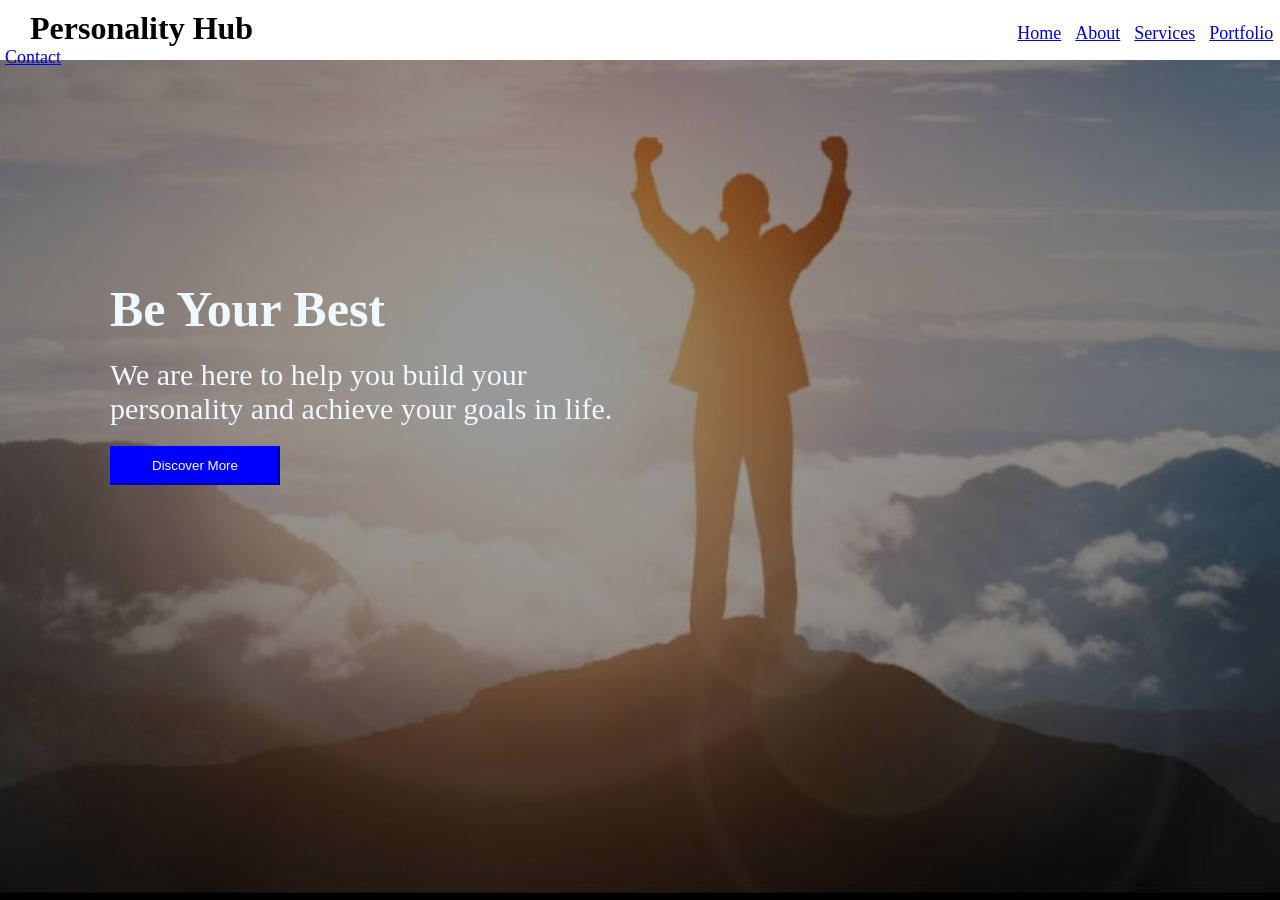
<file: index.html>
<!DOCTYPE html>
<html lang="en">
<head>
    <meta charset="UTF-8">
    <meta name="viewport" content="width=device-width, initial-scale=1.0">
    <title>Personality Hub</title>
    <link rel="stylesheet" href="style.css">
</head>
<body class="back">
    
    <div class="home" >
        <h1 >Personality Hub</h1>
        <ul>
            <li><a href="file:///C:/Users/gowsi/OneDrive/Desktop/Personality%20Hub/index.html">Home</a></li>
            <li><a href="file:///C:/Users/gowsi/OneDrive/Desktop/Personality%20Hub/about.html">About</a></li>
            <li><a href="file:///C:/Users/gowsi/OneDrive/Desktop/Personality%20Hub/services.html">Services</a></li>
            <li><a href="file:///C:/Users/gowsi/OneDrive/Desktop/Personality%20Hub/portfolio.html" >Portfolio</a></li>
            <li><a href="file:///C:/Users/gowsi/OneDrive/Desktop/Personality%20Hub/contact.html">Contact</a></li>
        </ul>

    </div >
    <div >
   <div class="tag">
        <h2 style="font-size: 50px;" >Be Your Best</h2>
        <p style="font-size: 30px;width: 550px;margin-top: 20px;">We are here to help you build your personality and achieve your goals in life.</p>
        <button>Discover More</button>
    </div>
   </div>
   
</body>
</html>
</file>
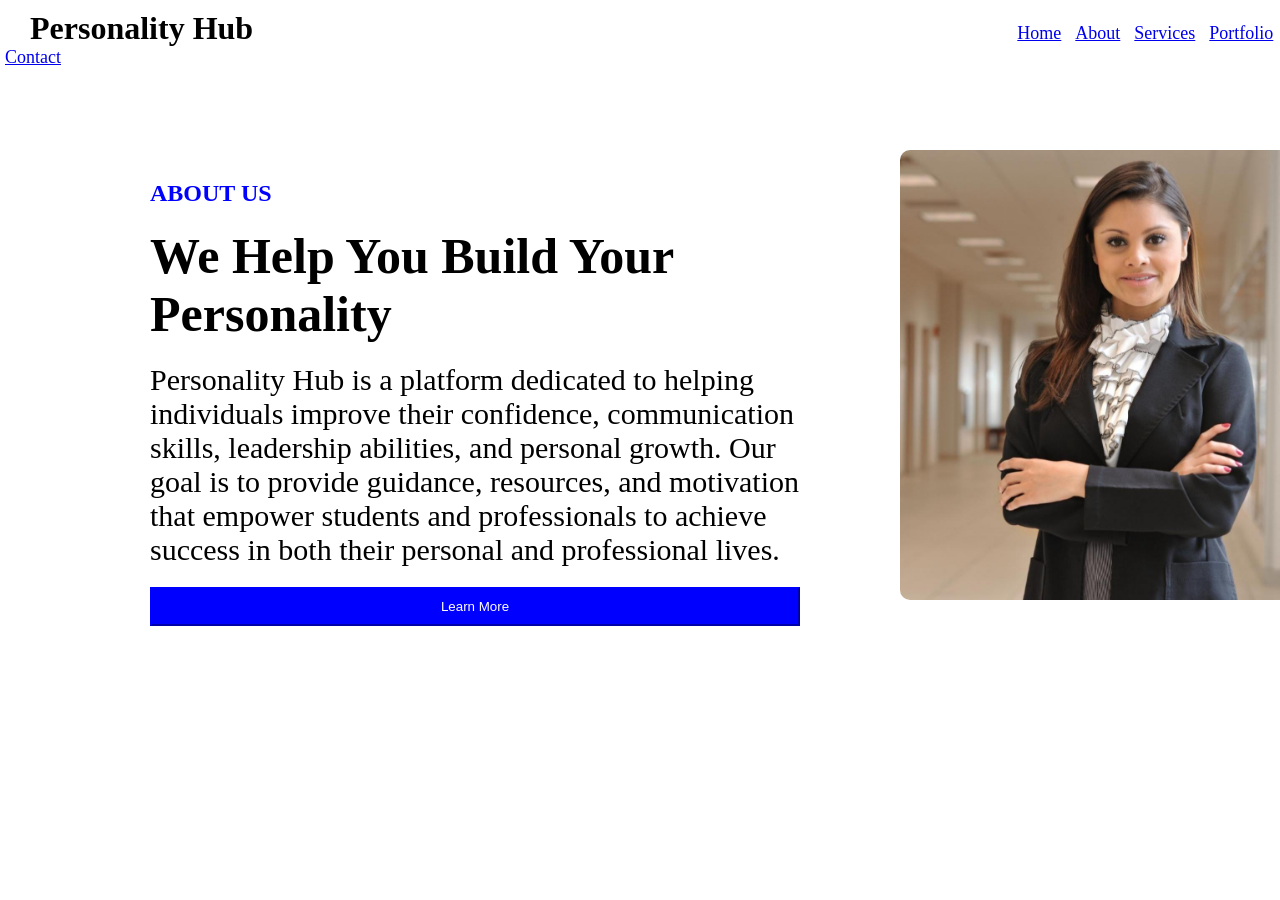
<file: about.html>
<!DOCTYPE html>
<html lang="en">
<head>
    <meta charset="UTF-8">
    <meta name="viewport" content="width=device-width, initial-scale=1.0">
    <title>Personality Hub</title>
    <link rel="stylesheet" href="style.css">
</head>
<body>
    <div class="home" >
        <h1 >Personality Hub</h1>
        <ul>
             <li><a href="file:///C:/Users/gowsi/OneDrive/Desktop/Personality%20Hub/index.html">Home</a></li>
            <li><a href="file:///C:/Users/gowsi/OneDrive/Desktop/Personality%20Hub/about.html">About</a></li>
            <li><a href="file:///C:/Users/gowsi/OneDrive/Desktop/Personality%20Hub/services.html">Services</a></li>
            <li><a href="file:///C:/Users/gowsi/OneDrive/Desktop/Personality%20Hub/portfolio.html" >Portfolio</a></li>
            <li><a href="file:///C:/Users/gowsi/OneDrive/Desktop/Personality%20Hub/contact.html">Contact</a></li>
        </ul>

    </div >
    <div class="aboutpag">    
    <h2 class="about" style="color: blue">ABOUT US</h2>
    <h4 style= "font-size: 50px;"> We Help You Build Your Personality</h4>
    <p  class="abouttext"style="font-size: 30px;">Personality Hub is a platform dedicated to helping individuals improve their confidence, communication skills, leadership abilities, and personal growth. Our goal is to provide guidance, resources, and motivation that empower students and professionals to achieve success in both their personal and professional lives.</p>
    <button class="learnmore">Learn More</button>
    </div>
    <div class="img">
        <img src="imag2.jpeg" style="width: 450px;height: 450px; border-radius: 10px;">
    </div>
    
</body>
</html>
</file>
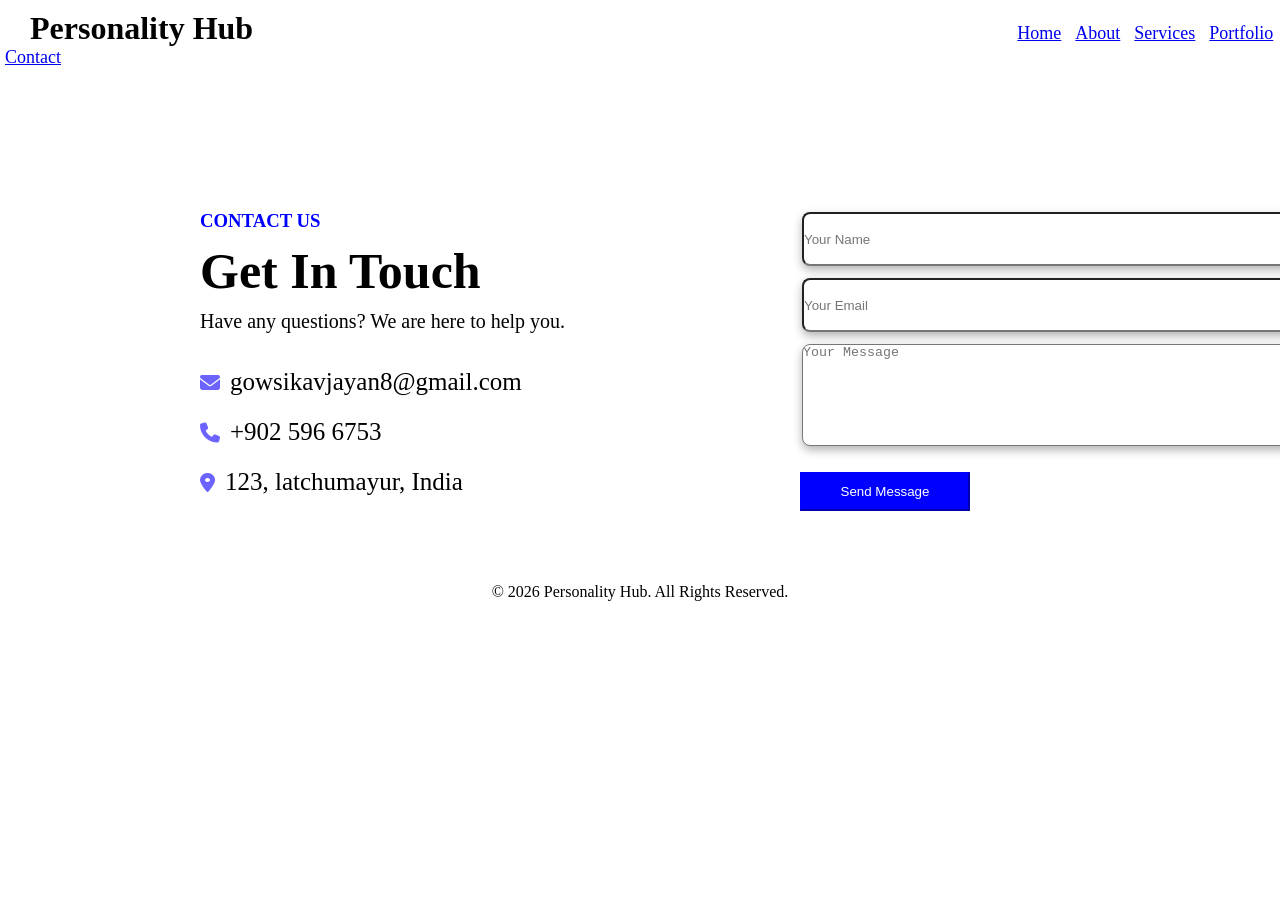
<file: contact.html>
<!DOCTYPE html>
<html lang="en">
<head>
    <meta charset="UTF-8">
    <meta name="viewport" content="width=device-width, initial-scale=1.0">
    <title>Personality Hub</title>
    <link rel="stylesheet" href="style.css">
    <link rel="stylesheet" href="https://cdnjs.cloudflare.com/ajax/libs/font-awesome/6.5.1/css/all.min.css">
    <body>
     <div class="home" >
        <h1>Personality Hub</h1>
        <ul>
            
             <li><a href="file:///C:/Users/gowsi/OneDrive/Desktop/Personality%20Hub/index.html">Home</a></li>
            <li><a href="file:///C:/Users/gowsi/OneDrive/Desktop/Personality%20Hub/about.html">About</a></li>
            <li><a href="file:///C:/Users/gowsi/OneDrive/Desktop/Personality%20Hub/services.html">Services</a></li>
            <li><a href="file:///C:/Users/gowsi/OneDrive/Desktop/Personality%20Hub/portfolio.html" >Portfolio</a></li>
            <li><a href="file:///C:/Users/gowsi/OneDrive/Desktop/Personality%20Hub/contact.html">Contact</a></li>
        </ul>

            
            
            
    </div >
    
    <div class="Contact">
        
        <div class="headtitle">
    <h3 style="color: blue; ">CONTACT US</h3>
    <h2 style="font-size:50px;">Get In Touch</h2>
    <p class="three" style="font-size: 20px;">Have any questions? We are here to help you.</p>

            </div>
    <div class="contact-info">
    <p ><i class="fa-solid fa-envelope"></i>gowsikavjayan8@gmail.com</p>
    <p ><i class="fa-solid fa-phone"></i>+902 596 6753</p>
    <p ><i class="fa-solid fa-location-dot"></i>123, latchumayur, India</p>
    
    </div>
</div>

<div class="table">
    <form>
        <table>
            <tr>
                <td><input placeholder="Your Name">
            </tr>
            <tr>
                <td><input placeholder="Your Email"></td>
            </tr>
            <tr>
                <td><textarea style="height: 100px;" placeholder="Your Message"></textarea></td>
            </tr>
        </table>
        <button class="sent">Send Message</button>
    </form>
  
</div>

<footer>
© 2026 Personality Hub. All Rights Reserved.
</footer>
   </body>
</html>
</file>
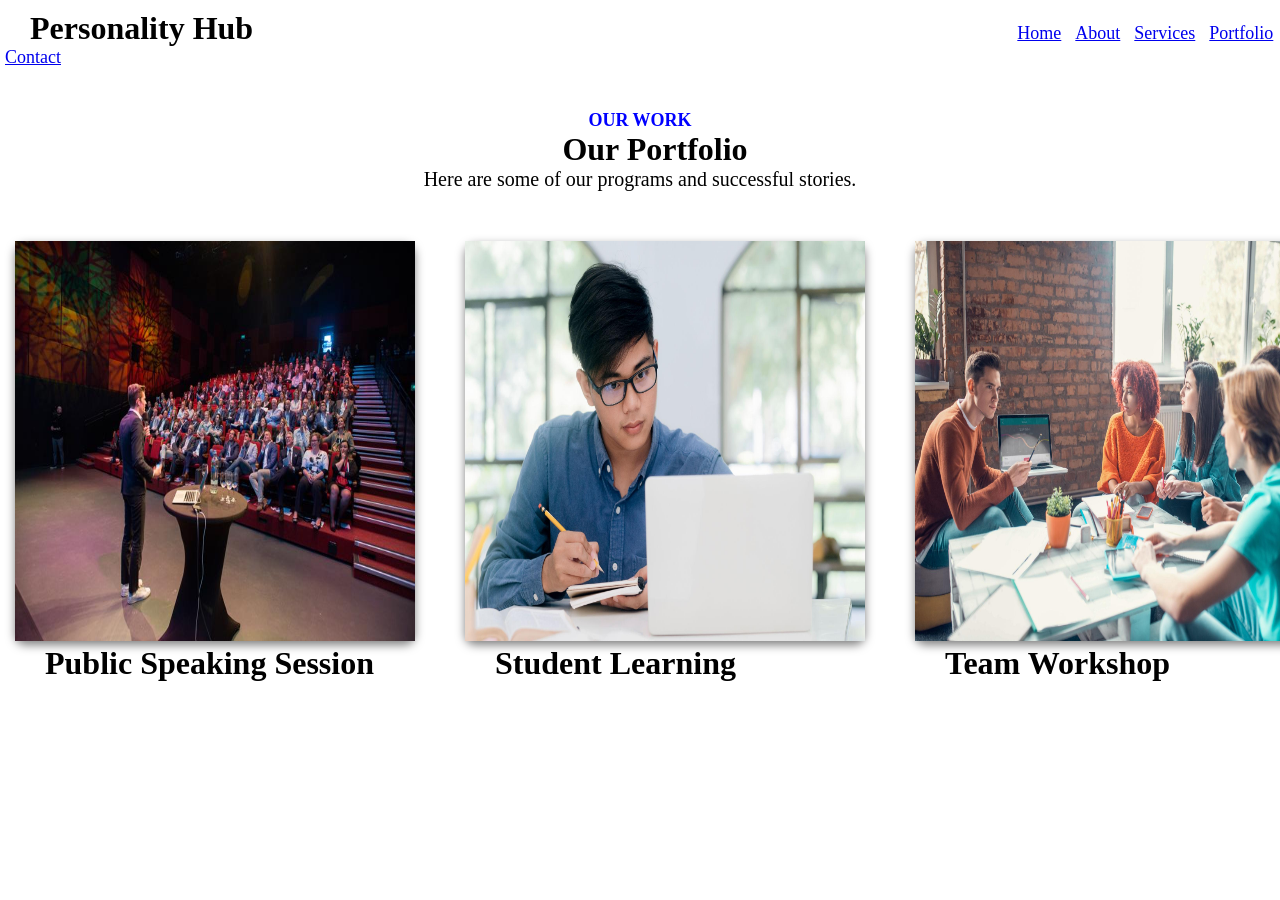
<file: portfolio.html>
<!DOCTYPE html>
<html lang="en">
<head>
    <meta charset="UTF-8">
    <meta name="viewport" content="width=device-width, initial-scale=1.0">
    <title>Personality Hub</title>
      <link rel="stylesheet" href="style.css">
</head>
<body>
    <div class="home" >
        <h1 >Personality Hub</h1>
        <ul>
           
            
             <li><a href="file:///C:/Users/gowsi/OneDrive/Desktop/Personality%20Hub/index.html">Home</a></li>
            <li><a href="file:///C:/Users/gowsi/OneDrive/Desktop/Personality%20Hub/about.html">About</a></li>
            <li><a href="file:///C:/Users/gowsi/OneDrive/Desktop/Personality%20Hub/services.html">Services</a></li>
            <li><a href="file:///C:/Users/gowsi/OneDrive/Desktop/Personality%20Hub/portfolio.html" >Portfolio</a></li>
            <li><a href="file:///C:/Users/gowsi/OneDrive/Desktop/Personality%20Hub/contact.html">Contact</a></li>
        </ul>


    </div >
    
   <div class="serviceshead">
    <h5 class="one">OUR WORK</h4>
    <h1 >Our Portfolio</h1><br>
    <p class="two" >Here are some of our programs and successful stories.</p>
    </div>
    <div class="boximg">
        
        <div class="boximg1">
        <img src="imag4.jpg" height="400px" width="400px">
        <h1>Public Speaking Session</h1>
        </div>

        <div class="boximg1">
        <img src="imag3.jpg" height="400px" width="400px"  >
        <h1>Student Learning</h1>
        </div>

        <div class="boximg1">
        <img src="imag5.jpg"  height="400px" width="400px">
        <h1>Team Workshop</h1>
        </div>
    </div>


</body>
</html>
</file>
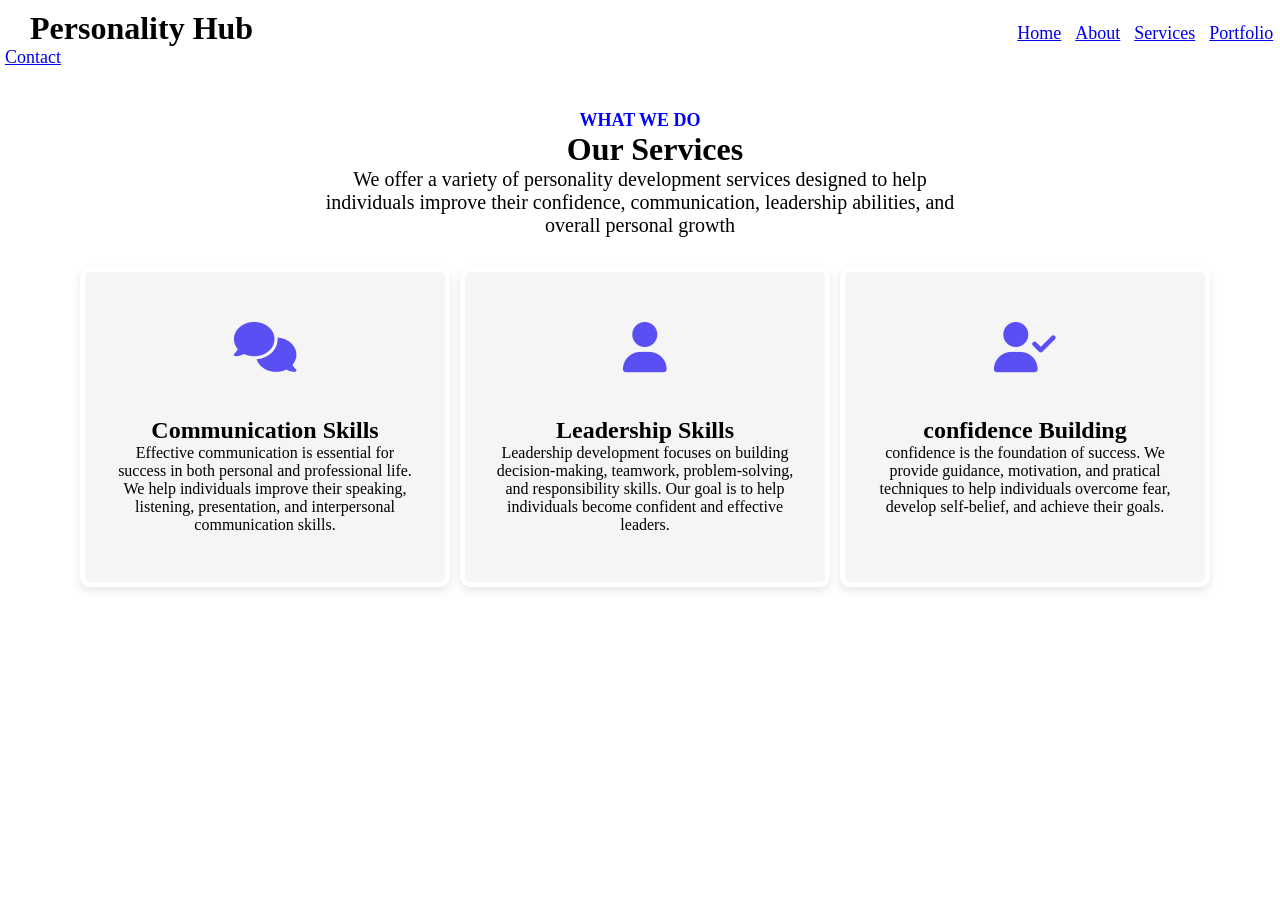
<file: services.html>
<!DOCTYPE html>
<html lang="en">
<head>
    <meta charset="UTF-8">
    <meta name="viewport" content="width=device-width, initial-scale=1.0">
    <title>Personality Hub</title>
    <link rel="stylesheet" href="style.css">
    <link rel="stylesheet" href="https://cdnjs.cloudflare.com/ajax/libs/font-awesome/6.5.1/css/all.min.css">
    </head>
<body>
    <div class="home" >
        <h1 >Personality Hub</h1>
        <ul>
            
             <li><a href="file:///C:/Users/gowsi/OneDrive/Desktop/Personality%20Hub/index.html">Home</a></li>
            <li><a href="file:///C:/Users/gowsi/OneDrive/Desktop/Personality%20Hub/about.html">About</a></li>
            <li><a href="file:///C:/Users/gowsi/OneDrive/Desktop/Personality%20Hub/services.html">Services</a></li>
            <li><a href="file:///C:/Users/gowsi/OneDrive/Desktop/Personality%20Hub/portfolio.html" >Portfolio</a></li>
            <li><a href="file:///C:/Users/gowsi/OneDrive/Desktop/Personality%20Hub/contact.html">Contact</a></li>
        </ul>

    </div >
    <div class="serviceshead">
    <h5 class="one">WHAT WE DO</h4>
    <h1 >Our Services</h1><br>
    <p class="two" >We offer a variety of personality development services designed to help individuals improve their confidence, communication, leadership abilities, and overall personal growth</p>
    </div>
    <div class="box">
       
<div class="box1">
   <i class="fa-solid fa-comments"></i>
     <h2>Communication Skills</h2>
<p>
Effective communication is essential for success in both personal and professional life. We help individuals improve their speaking, listening, presentation, and interpersonal communication skills.
</p></div>
<div class="box1">
    <i class="fa-solid fa-user"></i>
<h2>Leadership Skills</h2>

<p>
Leadership development focuses on building decision-making, teamwork, problem-solving, and responsibility skills. Our goal is to help individuals become confident and effective leaders.
</p>
</div>
<div class="box1">
    <i class="fa-solid fa-user-check"></i>
    <h2>confidence Building</h2>
     
    <p>
        confidence is the foundation of success. We provide guidance, motivation, and pratical techniques to help individuals overcome fear, develop self-belief, and achieve their goals.
    </p>
</div>
    
</div>

</body>
</html>
</file>
<file: style.css>
*{
    padding: 0px;
    margin: 0px;
}
.home{
    background-color:white;
    height: 50px;
    padding-top: 10px;
 }

h1{
  
  margin-left: 30px;
}

ul,li,h1{
    display: inline;
    color: black;
    
  }
ul{
    margin-left: 59%;
}
li{
margin: 5px;
font-size: 18px;
}
li:hover{
    color: blue;
}
button{
    background-color: blue;
    border-color: blue;
   padding: 10px;
    color: white;
    margin-top: 20px;
    width: 170px;
    cursor: pointer;

}
button:hover{
    background-color: #001f8f;
    transform:scale(1.05);
}

.tag{
   margin-top: 200px;
   margin-left: 100px;
    padding: 10px;
    color: aliceblue;
  }

.back{
  
    background:linear-gradient(rgba(0, 0, 0, 0.4),rgba(0,0,0,0.4)), url(imag1.jpeg);
    background-size: cover;
    background-position: center;
    background-repeat: no-repeat;
    background-attachment: fixed;
}
.aboutpag{
    margin-top: 120px;
    
}
 .about,h4,.abouttext,.learnmore{
    margin-top: 20px;
    margin-left: 150px;
   width: 650px;
 }
 .img{
   position:absolute;
   left:900px;
   top:150px;
 }
 
 .serviceshead{
   margin-top: 50px;
    display: block;
     text-align: center;
    }
 .one{
  color: blue;
  text-align: center;
  font-size: 18px;
 }
 .two{
    display: inline-block;
    text-align: center;
    width: 650px;
    font-size: 20px;
 }
 .box{
  display: flex;
  justify-content: center;
  margin-top: 30px;
 }
.box1{
    display: inline-block;
    width: 300px;
    height: 250px;
    padding: 30px;
    margin-left: 10px;
    border-color:white;
    border-style: solid;
    border-width: 5px;
    border-radius: 10px;
    text-align: center;
    background-color:whitesmoke;
    box-shadow: 0px 4px 10px rgba(0,0,0,0.1);
}
    i{
    font-size: 50px;
    color: #5a4ff3;
    margin-bottom: 15px;
    padding-bottom: 20px;
    padding-top: 20px;
}
.box1:hover{
    transform:translatey(-10px);
    transition:0.3s;
}
.boximg1{
   display: inline-block;
    width: 400px;
    height: 400px;
    margin-left: 50px;
    border-radius: 10px;
    box-shadow: 0px 4px 10px rgba(0,0,0,0.5);
}
.boximg{
   
    margin-top: 50px;
   
  display: flex; 
  justify-content: center;


}
.boximg1:hover{
    transform:translatey(-10px);
    transition:0.3s;
}
.headtitle{
    margin-top: 150px;
    margin-left: 200px;
   
}
.three,h2{
    margin-top: 10px;
 
}
.contact-info p{
   font-size: 25px;
    margin-left: 200px;
    height: 30px;
    margin-top: 20px;
}
.contact-info i{
    color: #6c63ff;
    margin-right: 10px;
    font-size: 20px;
}
form{
    position: absolute;
    left: 800px;
    top: 200px;
   }
input,textarea{
    background-color: white;
    border-radius: 8px;
    height: 50px;
    width: 500px;
    margin-top: 10px;
     box-shadow: 0px 4px 10px rgba(0,0,0,0.3);

}
footer{
    margin-top: 100px;
    text-align: center;
}
</file>
